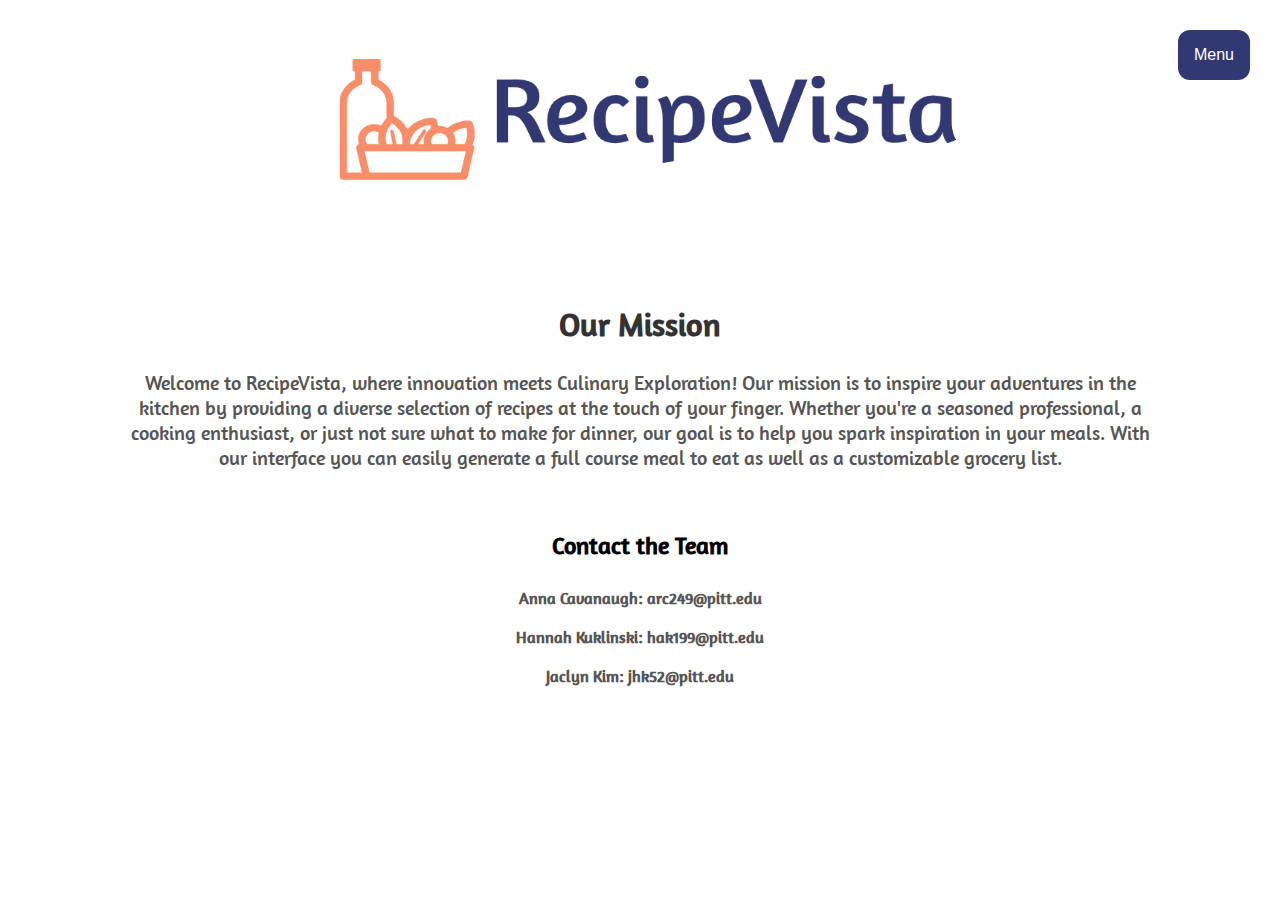
<file: about.html>
<!DOCTYPE html>
<html lang="en">

<head>
  <link rel="icon" type="image/x-icon" href="resources/favicon.png" />
  <title>RecipeVista</title>
  <meta name="viewport" content="width=device-width, initial-scale=1" />
  <meta charset="UTF-8" />
  <link href="style.css" rel="stylesheet" />
</head>

<body>
  <div class="main-container">
    <div class="main-title">
      <a href="index.html"><img src="resources/logo.png" alt="RecipeVista" id="logo_img" /></a>
      <div class="dropdown">
        <button class="dropbtn">Menu</button>
        <div class="dropdown-content">
          <a href="index.html">Home</a>
          <a href="about.html">About</a>
        </div>
      </div>
    </div>
    <div class="statement-container">
      <div class="title">
        <h2 class="about-title">Our Mission</h2>
      </div>
      <div class="statement">
        <p style="font-size: 20px; margin-right: 100px; margin-left:100px;">
          Welcome to RecipeVista, where innovation meets Culinary Exploration!
          Our mission is to inspire your adventures in the kitchen by
          providing a diverse selection of recipes at the touch of your
          finger. Whether you're a seasoned professional, a cooking
          enthusiast, or just not sure what to make for dinner, our goal is to
          help you spark inspiration in your meals. With our interface you can
          easily generate a full course meal to eat as well as a customizable
          grocery list.
        </p>
      </div>
    </div>
    <div class="contact-info-container">
      <div class="contact-info">
        <h2 class="contact-header">Contact the Team</h2>
        <ul>
          <li>Anna Cavanaugh: arc249@pitt.edu</li>
          <li>Hannah Kuklinski: hak199@pitt.edu</li>
          <li>Jaclyn Kim: jhk52@pitt.edu</li>
        </ul>
      </div>
    </div>
  </div>
</body>

</html>
</file>
<file: style.css>
@font-face {
    font-family: 'Amaranth';
    src: url('resources/Amaranth-Regular.ttf') format('truetype');
}

body{
    /*amaranth, M PLUS Rounded 1c, Philosopher*/

    font-family: 'Amaranth', serif;
}

.slot-machine-body{
    display:flex;
    align-items: center;
    justify-content: center;
    border-radius: 12px;
    margin: 50px 0;
    width:100%;
    min-height: 750px;
}
.slot-machine-screen{
    display:grid;
    grid-template-columns: repeat(3,1fr);
    grid-gap:10px;
    background-color: #323871;
    margin: 10px;
    padding: 30px 10px;
    border-radius:12px;
    width:95%;   
}

/* rows hold the food selection, lock is the button to lock in option*/
.row-1, .row-2, .row-3, .lock-1, .lock-2, .lock-3{
    width:100%;
    display:flex;
    flex-direction: column;
    align-items: center;
    justify-content: center;
    box-sizing:border-box;
    background-color: rgb(240, 236, 237);
    border-radius: 12px;
    padding: 5px 10px;
    overflow:hidden;
}

/* change the height of grid items based on type*/
.row-1, .row-2, .row-3{
    height:700px;
}


/* edit the properties of the image preview div*/
.img-preview {
    height: 250px;
}
.img-preview img{
    max-height: 100%;
    min-height: 150px;
    min-width: 100%;
    max-width: 350px;
    border-radius:12px;
}
/* for the button that will initialize selection*/
.spin-container{
    height: 100px;
    width: 100%;
    display:flex;
    align-items: center;
    justify-content: center;
    margin: 15px;
}
.spin-container button{
    margin: 10px;
    border-radius: 50%;
    padding: 10px;
    width: 150px;
    height: 150px;
    color:white;
    text-transform: uppercase;
    font-size: 19px;
    font-weight: 670;
    letter-spacing: 0.1cap;
    text-decoration:none;
    cursor:pointer;
    background: linear-gradient(45deg, #323871, #217dbb);
    box-shadow: 3px 3px 5px #888888, -3px -3px 5px #fff;
}

.main-title{
    display:flex;
    align-items: center;
    justify-content: center;
    flex-direction: row;
}

#logo_img {
    align-items: center;
    width: 700px;
    height: 165px;
    margin-top: 25px;
    margin-left: 12px;
    margin-bottom: 15px;
}

.dropbtn {
    background-color: #323871;
    position: absolute;
    top: 30px;
    right: 30px;
    color: white;
    padding: 16px;
    font-size: 16px;
    border: none;
    float:left;
    border-radius:12px;
  }
  
  .dropdown {
    float:right;
    display: flex;
    flex-direction: column;
}
  
  .dropdown-content {
    display: none;
    position:absolute;
    top:80px;
    right:40px;
    background-color: #f1f1f1;
    min-width: 150px;
    box-shadow: 0px 8px 16px 0px rgba(0,0,0,0.2);
    z-index: 1;
  }
  
  .dropdown-content a {
    color: black;
    padding: 12px 16px;
    text-decoration: none;
    display: block;
  }
  
  .dropdown-content a:hover {background-color: #ddd;}
  
  .dropdown:hover .dropdown-content {display: block;}
  
  .dropdown:hover .dropbtn {background-color: #F98D67;}

.allergy-container, .diet-container{
    display:flex;
    align-items: center;
    justify-content: left;
}
.allergy-txt{
    width:300px;
    height: 30px;
    margin: 5px 15px;
    border-radius:12px;
    padding: 5px;
    font-size: 15px;
}
.vegan, .vegetarian, .none{
    margin: 5px 20px;
}

.btn-vegan, .btn-vegetarian, .btn-allergy, .btn-none{
    border-radius: 12px;
    padding: 8px 15px;
    font-size: 19px;
    color: white;
    background-color: #F98D67;
    box-shadow: 3px 3px 5px #888888, -3px -3px 5px #fff;
    border:none;
    
}

.vegan:hover .btn-vegan {background-color: #323871;}
.vegetarian:hover .btn-vegetarian {background-color: #323871;}
.none:hover .btn-none {background-color: #323871;}

.allergy-container .btn-allergy:hover {background-color: #29ae39;}

.btn-allergy{
    background-color: #217dbb;
}

.diet-main-container{
    display:flex;
    flex-direction: column;
    align-items: center;
    justify-content: center;
    width: 100%;
    border-radius:12px;
}
.lock-1, .lock-2, .lock-3{
    flex-direction: row;

}
.btn-recipe, .btn-lock{
    border-radius: 12px;
    padding: 8px 15px;
    font-size: 16px;
    color: white;
    background-color: rgb(65, 216, 65);
    text-decoration: none;
    display:inline-block;
    margin: 10px;
    border:none;
    box-shadow: 3px 3px 5px #888888, -3px -3px 5px #fff;
    cursor:pointer;
}
.btn-lock{
    background-color: rgb(248, 52, 52);
}


@media screen and (max-width: 850px) {
    body{
        display:flex;
        flex-direction: column;
        justify-content: center;
        align-items: center;
        
    }
    .slot-machine-screen {
        grid-template-columns: 1fr; /* Display as a single column */
        width: 90%; 
        margin: 0 auto; /* Center the screen */
        padding: 10px; 
      
    }
  
    .row-1, .row-2, .row-3, .lock-1, .lock-2, .lock-3 {
      height: auto; 
    }
    .allergy-container, .diet-container{
        display:flex;
        align-items: center;
        justify-content:center;
    }
    .vegan, .vegetarian, .none{
        margin: 3px;
    }
    #logo_img {
        align-items: center;
        width: 80%;
        height: 100%;
        flex:1;
        margin-top: 25px;
        margin-left: 20px;
        margin-bottom: 15px;
    }
  }
@media screen and (max-width: 650px) {
    .allergy-container{
        display:flex;
        align-items: center;
        justify-content:center;
        flex-direction: column;
    }
    .diet-container{
        flex-wrap:wrap;
        margin: 5px;
    }
    .none {
        display:none;
    }
}

  /* for the recipe preview window*/
.recipe-details{
    position:fixed;
    top:50%;
    left:50%;
    transform: translate(-50%, -50%);
    color:#fff;
    background-color:#323871;
    border-radius: 1rem;
    width: 90%;
    height:90%;
    overflow-y:scroll;
    display: none;
    padding: 15px 0;
    text-align:center;
}
.recipe-details::-webkit-scrollbar{
    width: 10px;
}
.recipe-details::-webkit-scrollbar-thumb{
    background-color: #f0f0f0;
    border-radius: 8px;
}

.recipe-content{
    margin: 10px;
}
.btn-close{
   position:absolute;
   right: 30px;
   top:30px;
   font-size: 30px;
   background-color: #fff;
   border:none;
   width: 35px;
   height: 35px;
   border-radius: 50px;
   display:flex; 
   justify-content: center;
   align-items: center;
   opacity: 0.9;
   cursor:pointer;
}
.recipe-title{
    padding-bottom:10px;
}
.recipe-category, li{
    background-color: #fff;
    font-weight:600;
    color:#217dbb;
    display:inline-block;
    padding: 5px 8px;
    border-radius: 7px;
}

.recipe-directions{
    padding: 8px 0;
}

.recipe-link{
    margin: 15px 0;
}
.recipe-link a{
    color:#fff;
    font-size: 29px;
    font-weight:700;
    transition: all 0.4 linear;
}
.recipe-link a:hover{
    opacity: 0.7;
}
.recipe-content{
    padding:15px 0;
}

/* Style for the list */
ul {
    list-style-type: none; 
    padding: 0; 
}

/* Style for list items */
li {
    display: flex; 
    align-items: center; 
    margin: 3px;
}

.btn-ingredient{
    display:inline-block; 
    color:black;
    margin: 3px;
    cursor:pointer;
}

.shopping-ingredient{
    border-radius: 12px;
    padding: 8px 15px;
    font-size: 16px;
    color: white;
    background-color: #217dbb;
    text-decoration: none;
    display:block;
    margin: 10px;
    border:none;
    box-shadow: 3px 3px 5px #888888, -3px -3px 5px #fff;
}

.ingredients{
    height: auto;
    padding: 10px;
    box-sizing: border-box;
}

.ingredients ul{
    overflow:hidden;
    text-overflow: ellipsis;
}

.ingredients.expanded{
    height: 400px;
}

.grocery-container{
    margin-top: 55px;
    display: flex;
    align-items: center;
    justify-content: center;
    flex-direction: column;
}

.grocery-title {
    margin-bottom:0;
}
.grocery-items{
    margin-top: 0;
}
.grocery-margin{
    margin-top:0px;
    margin-bottom: 0px;
}

.grocery-container h1{
    font-size: 50px;
}

/* Mission statement section */
.statement-container {
    margin-top: 40px;
    text-align: center;
    padding: 20px; /* Add some padding for better visual appearance */
    border-radius: 12px;
}

.about-title {
    font-size: 2em;
    color: #333;
}

.statement {
    margin-top: 20px;
    color: #555;
}

.contact-info h2 {
    text-align: center;
}

.contact-info ul {
    text-align: center;
    list-style-type: none;
    padding: 0;
}

.contact-info li {
    /*margin: 10px 0;*/
    display: block;
    padding: 8px 10px;
    text-align: center;
    color: #555;
}
.cross{
    text-decoration: line-through;
    color: grey;
}
</file>
